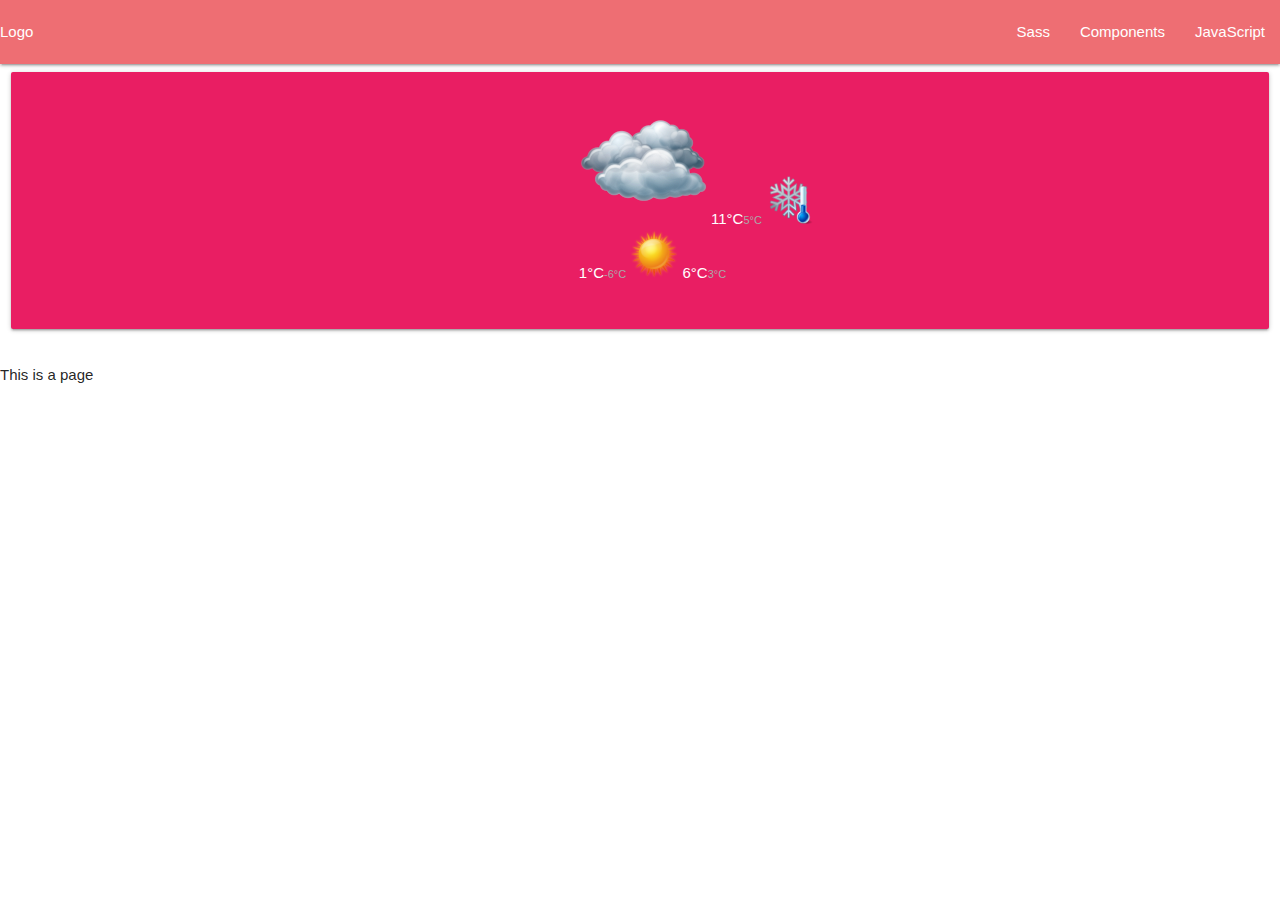
<file: index.html>
<!DOCTYPE html>
<html>
<head>
    <meta charset="utf-8">
    <meta http-equiv="X-UA-Compatible" content="IE=edge">
    <title>Super cool title</title>
    <meta name="viewport" content="width=device-width, initial-scale=1">
     <link rel="stylesheet" href="https://cdnjs.cloudflare.com/ajax/libs/materialize/1.0.0/css/materialize.min.css">
</head>
<body>
        <nav>
                <div class="nav-wrapper">
                  <a href="#" class="">Logo</a>
                  <ul id="nav-mobile" class="right hide-on-med-and-down">
                    <li><a href="sass.html">Sass</a></li>
                    <li><a href="badges.html">Components</a></li>
                    <li><a href="collapsible.html">JavaScript</a></li>
                  </ul>
                </div>
              </nav>
              <div class="row">
                    <div class="col s12 white-text">
                      <div class="card-panel pink">
                          <div class="container">
                              <div class="row">
                                  <div class="col s4 offset-m5 offset-s4">
                                        <img src="iconfinder_Overcast_47309.png" alt="Overcast" width="128">
                                        <span>11°C</span><span style="font-size:11px; color: darkgray">5°C</span>
                                        <img src="iconfinder_Thermometer_Snowflake_47316.png" alt="Snow" width="48">
                                        <span>1°C</span><span style="font-size:11px; color: darkgray">-6°C</span>
                                        <img src="iconfinder_Sunny_47314.png" alt="sunny" width="48">
                                        <span>6°C</span><span style="font-size:11px; color: darkgray">3°C</span>
                                  </div>
                              </div>
                          </div>
                        </span>
                      </div>
                    </div>
                  </div>
    This is a page
</body>
<script src="https://cdnjs.cloudflare.com/ajax/libs/materialize/1.0.0/js/materialize.min.js"></script>
</html>
</file>
